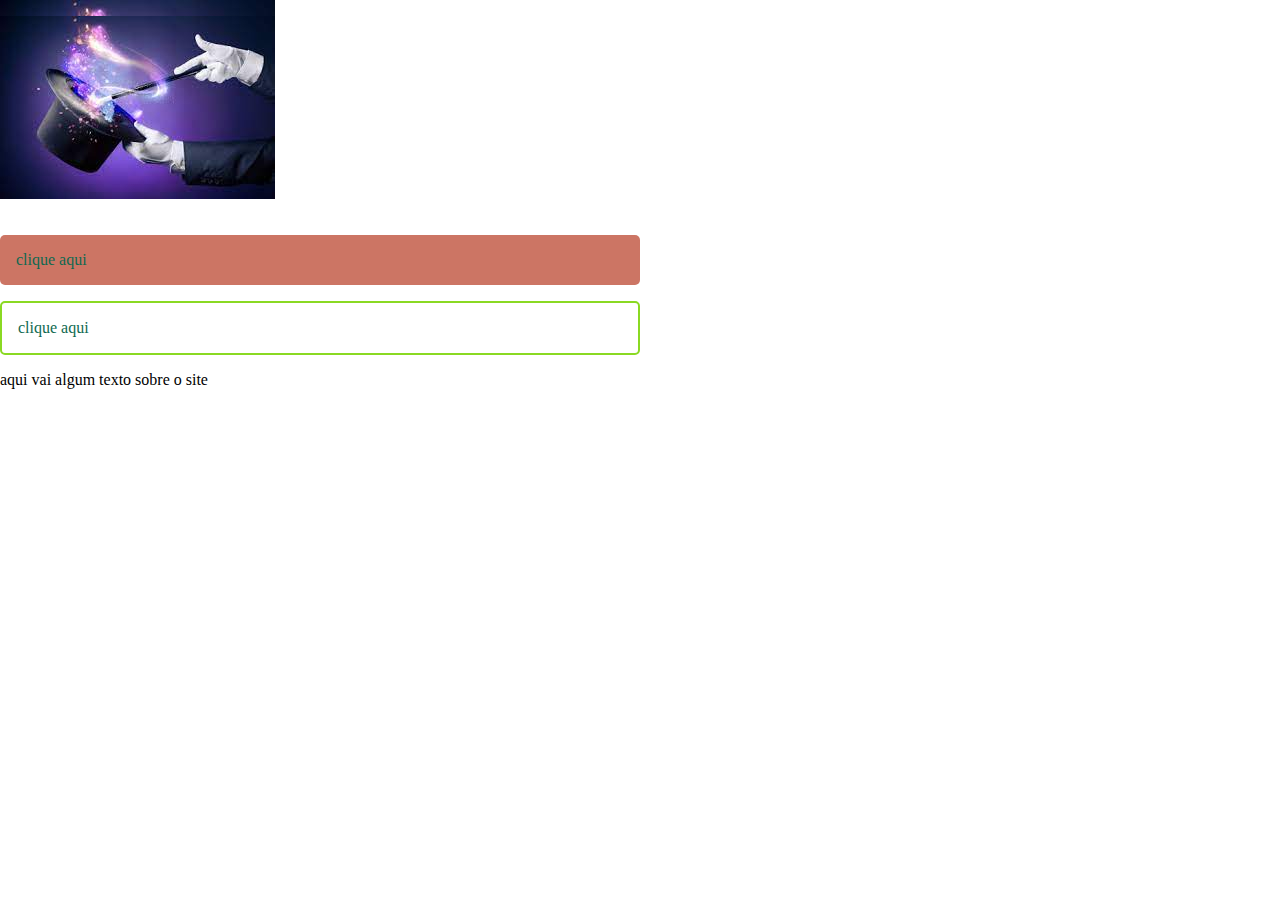
<file: html e css/index.html>
<!DOCTYPE html>
 <html lang="pt-br">
 <head>
    <meta charset="UTF-8">
    <meta name="viewport" content="width=device-width, initial-scale=1.0">
    <title>Tico mia</title>
    <link rel="stylesheet" href="estilo.css">
 </head>
 <body>
    <section class="container principal">
<div class="container_caixa">
    
    <h1></h1>
<img class="container_imagem" src="download.jpeg" alt="imagem de cartola">
 <a class="container_botao" href="#">clique aqui</a>
 <a class="container_botao botao_secundario" href="#">clique aqui</a>
 <p class="container_texto">aqui vai algum texto sobre o site</p>
</div>
   </section>
 </body>
</file>
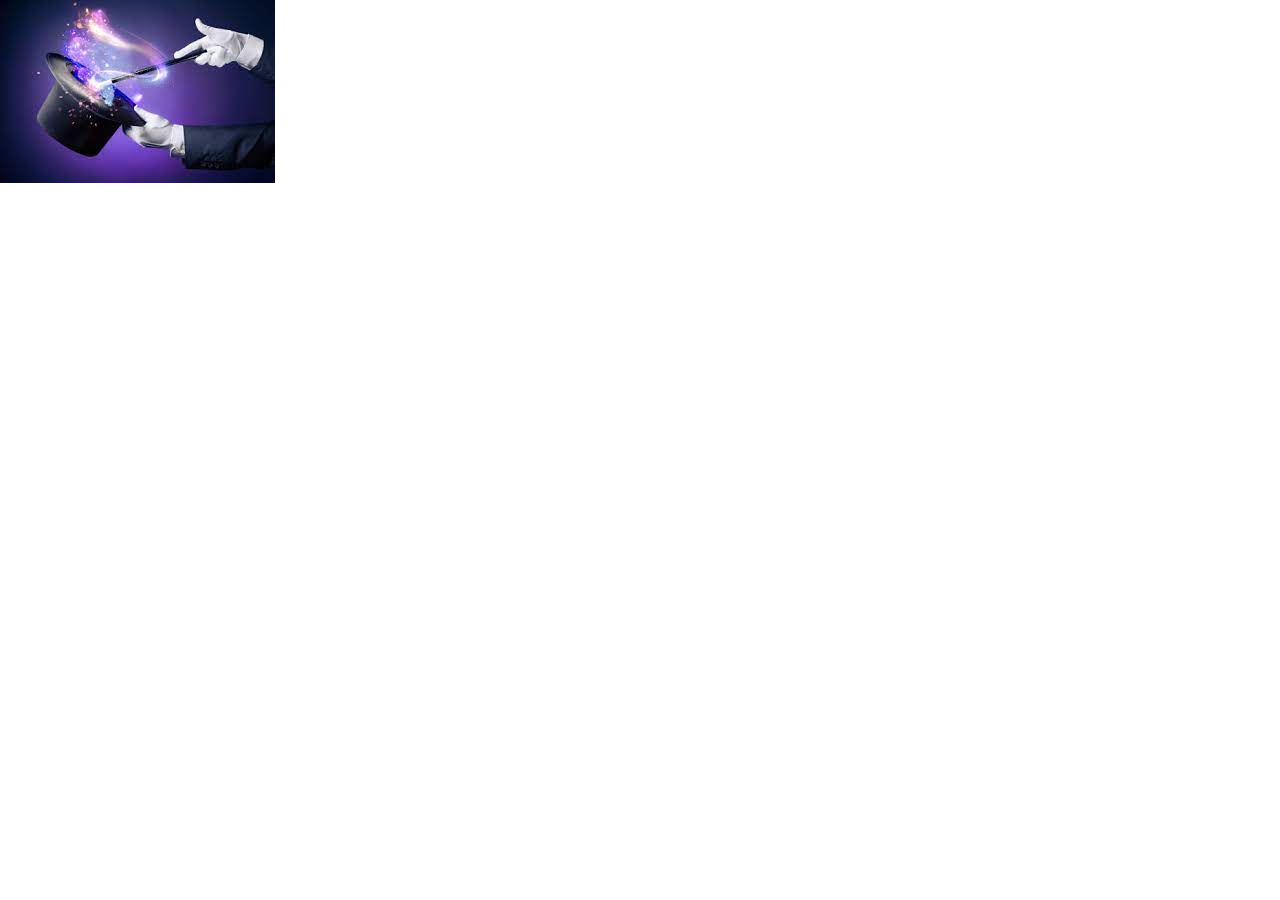
<file: pub-main/html e css/index.html>
<!DOCTYPE html>
 <html lang="pt-br">
 <head>
    <meta charset="UTF-8">
    <meta name="viewport" content="width=device-width, initial-scale=1.0">
    <title>Tico mia</title>
    <link rel="stylesheet" href="estilo.css">
 </head>
 <body>
    <section class="container principal">

    
    <h1></h1>
<img src="download.jpeg" alt="imagem de cartola">
 </section>

    <p></p>
     
 </body>
</file>
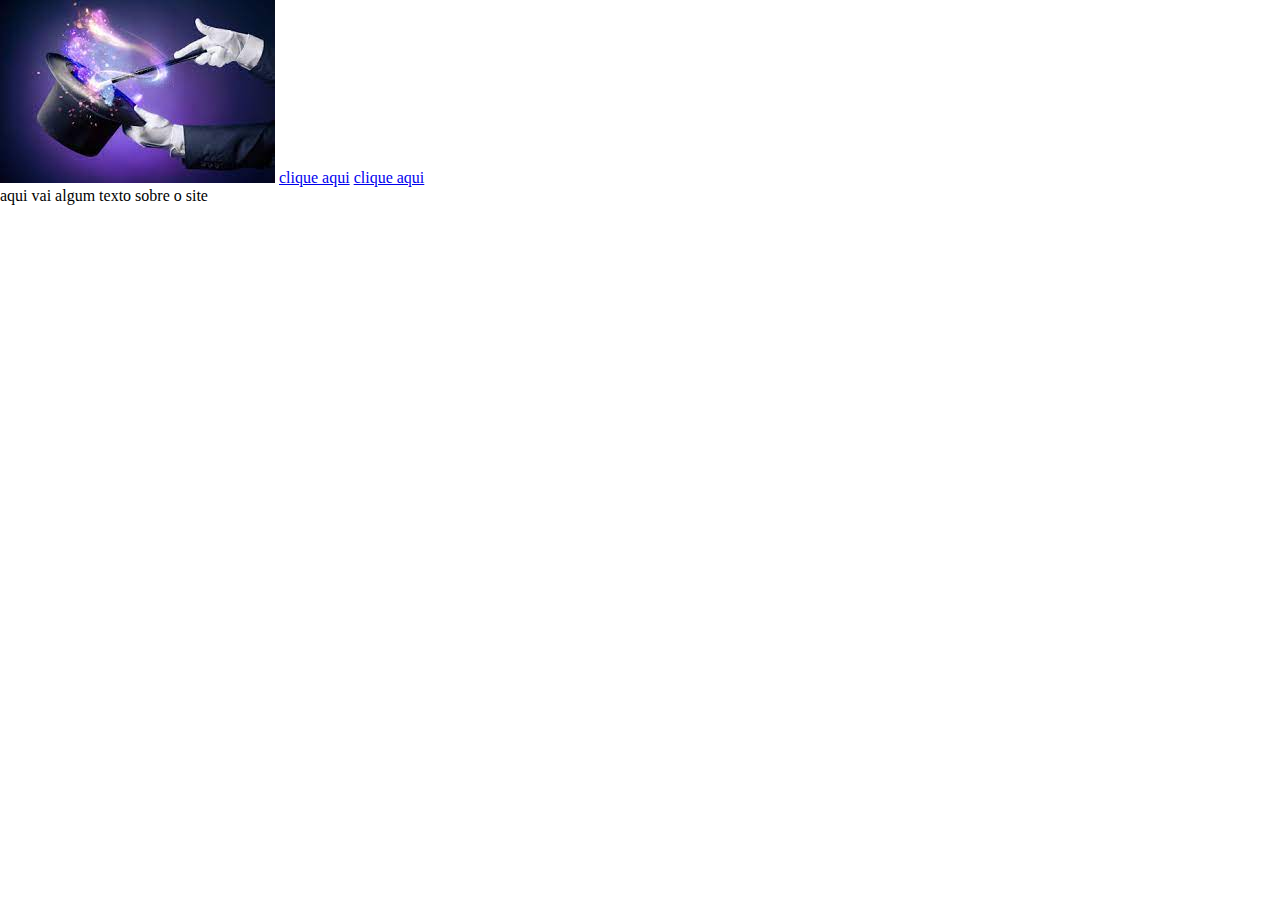
<file: pub-main/pub-main/html e css/index.html>
<!DOCTYPE html>
 <html lang="pt-br">
 <head>
    <meta charset="UTF-8">
    <meta name="viewport" content="width=device-width, initial-scale=1.0">
    <title>Tico mia</title>
    <link rel="stylesheet" href="estilo.css">
 </head>
 <body>
    <section class="container principal">
<div class="container_caixa">
    
    <h1></h1>
<img src="download.jpeg" alt="imagem de cartola">
 
 <a class="container_botao" href="#">clique aqui</a>
 <a class="container_botao botao_secundario" href="#">clique aqui</a>
 <p class="container_texto">aqui vai algum texto sobre o site</p>
</div>
   </section>
 </body>
</file>
<file: html e css/estilo.css>
:root{--titulo-principal:#0e6950;
    --cor-do-texto:#8ad923;
    --cor-texto:#fafcde;
    --cor-do-botao:#cc7564;
}
body{background-color:var(--cor-de-fundo);
}
h1{color:var(--titulo-principal);
}
*{
    margin: 0;
    padding: 0px; 
}
.principal{
    background-image:url(download.jpeg);
    background-repeat: no-repeat;
    box-sizing: contain;
}
.container{
    height: 100vh;
    display: grid;
    grid-template-columns: 50% 50%;
}
.container_botao{
    background-color: var(--cor-do-botao);
    border-radius: 5px;
    padding: 1em;
    color: var(--titulo-principal);
    display: block;
    text-decoration: none;
    margin-bottom: 1em;
}
.botao_secundario{
    background-color: transparent;
    border: 2px solid var(--cor-do-texto);
}
.container_imagem{
    margin: 1em 0 2em 0;
}
</file>
<file: pub-main/html e css/estilo.css>
:root{--titulo-principal:#0e6950;
    --cor-do-texto:#8ad923;
    --cor-texto:#fafcde;
    --cor-do-botao:#cc7564;
}
body{background-color:var(--cor-de-fundo);
}
h1{color:var(--titulo-principal);
}
*{
    margin: 0;
    padding: 0px; 
}
.principal{
    background-image:url(download.jpeg);
    background-repeat: no-repeat;
    box-sizing: contain;
}
.container{
    height: 100vh;
}
</file>
<file: pub-main/pub-main/html e css/estilo.css>
:root{--titulo-principal:#0e6950;
    --cor-do-texto:#8ad923;
    --cor-texto:#fafcde;
    --cor-do-botao:#cc7564;
}
body{background-color:var(--cor-de-fundo);
}
h1{color:var(--titulo-principal);
}
*{
    margin: 0;
    padding: 0px; 
}
.principal{
    background-image:url(download.jpeg);
    background-repeat: no-repeat;
    box-sizing: contain;
}
.container{
    height: 100vh;
}
</file>
